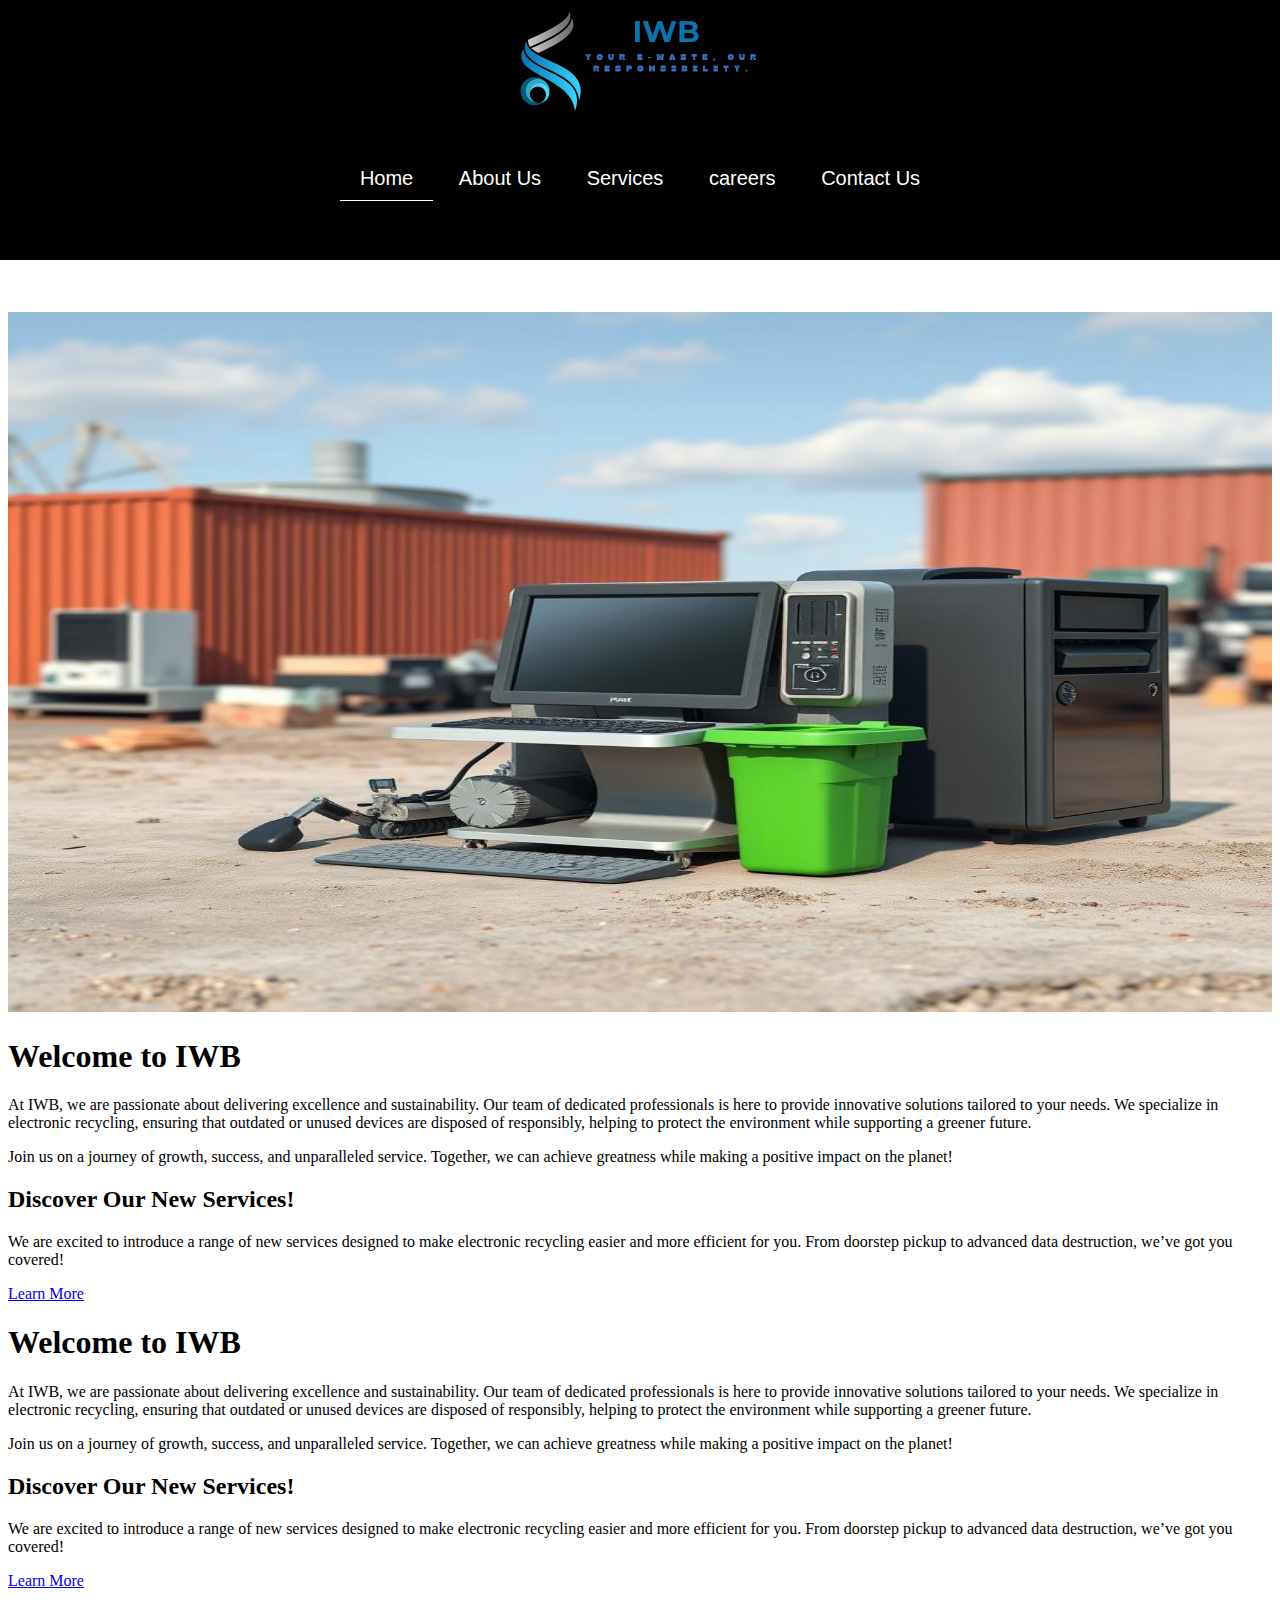
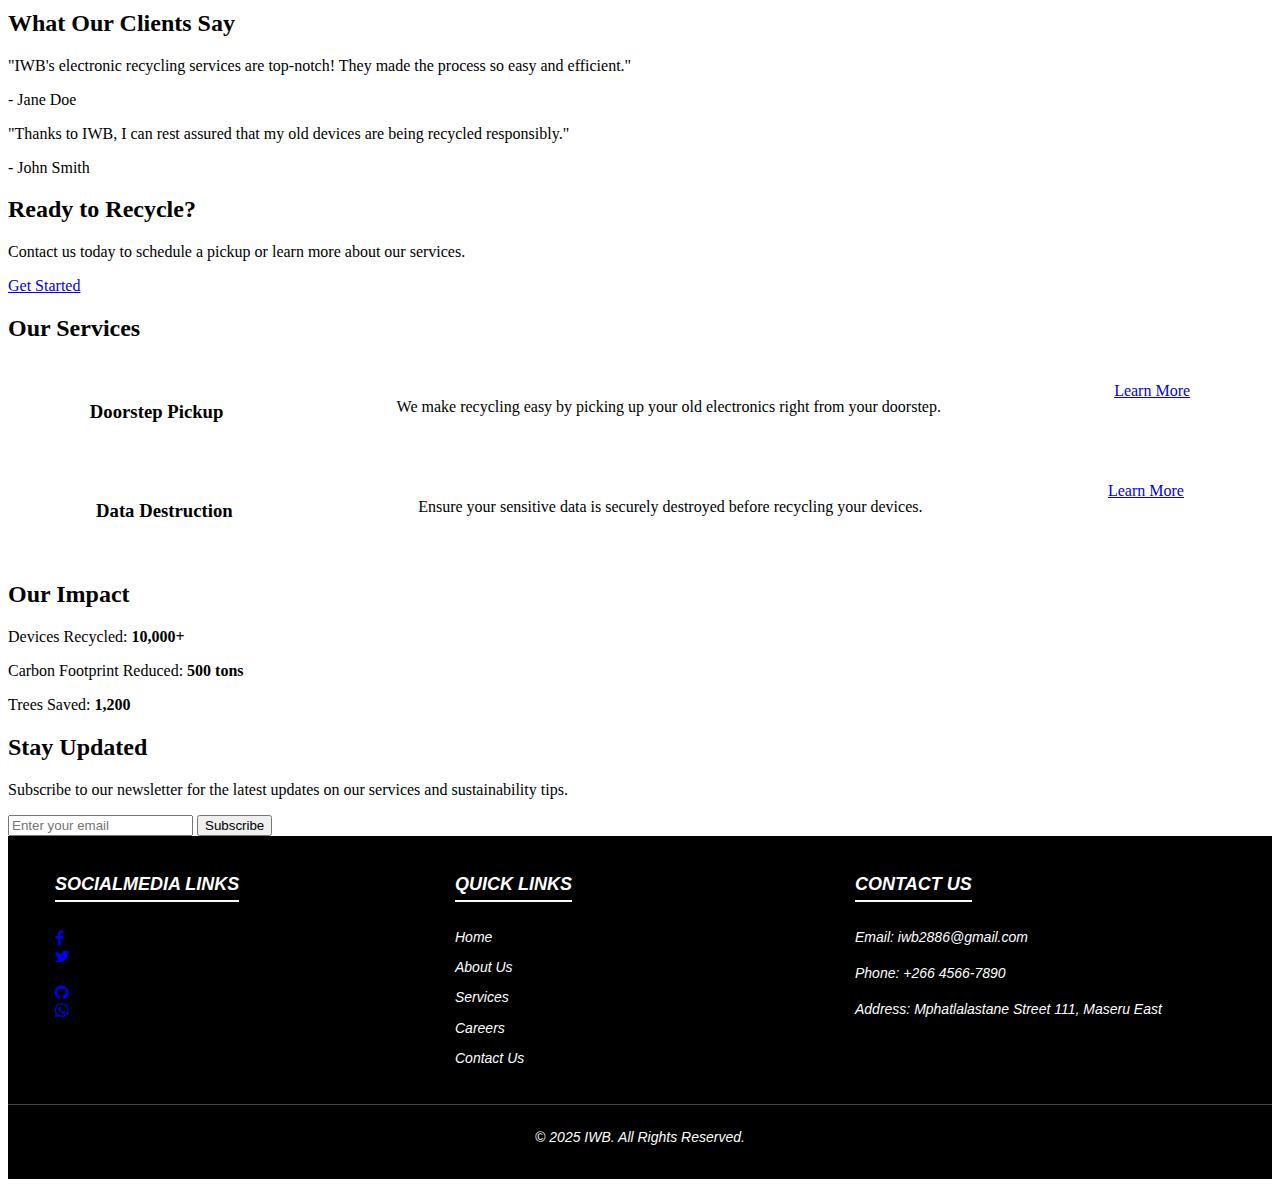
<file: index.html>
<!DOCTYPE html>
<html>
<head>
    <title>iwb</title>
    <link rel="stylesheet" type="text/css" href="style.css">
    <link rel="stylesheet" type="text/css" href="font-awesome-4.7.0/css/font-awesome.css">
    <link rel="stylesheet" type="text/css" href="font-awesome-4.7.0/css/font-awesome.min.css">
</head>

<body>
    <header>

        <div class="logo">
            <img src="images/Company_Logo.png" alt="logo">
        </div>
         <nav class="nav">
            <ul>
                <li ><a class="current-page" href="index.html">Home</a></li>
                <li><a href="about.html">About Us</a></li>
                <li><a href="services.html">Services</a></li>
                <li><a href="careers.html">careers</a></li>
                <li><a href="#footer">Contact Us</a></li>
            </ul>
        </nav>
    </header>

    <main>
        <div class="welcome-picture">
            <img src="images/welcome poicture.jpg" alt="welcome picture">
        </div>

        <div class="welcome-message">
            <h1>Welcome to IWB</h1>
            <p>At IWB, we are passionate about delivering excellence and sustainability. 
                Our team of dedicated professionals is here to provide innovative solutions tailored to your needs.
                We specialize in electronic recycling, ensuring that outdated or unused devices are disposed of responsibly, 
                helping to protect the environment while supporting a greener future.</p>
            <p>Join us on a journey of growth, success, and unparalleled service. Together, we can achieve greatness while making a positive impact on the planet!</p>
        </div>
        
        <div class="advertisement">
            <h2>Discover Our New Services!</h2>
            <p>We are excited to introduce a range of new services designed to make electronic recycling easier and more efficient for you. From doorstep pickup to advanced data destruction, we’ve got you covered!</p>
            <a href="services.html" class="btn">Learn More</a>
        </div>


        <div class="welcome-message">
            <h1>Welcome to IWB</h1>
            <p>At IWB, we are passionate about delivering excellence and sustainability. 
                Our team of dedicated professionals is here to provide innovative solutions tailored to your needs.
                We specialize in electronic recycling, ensuring that outdated or unused devices are disposed of responsibly, 
                helping to protect the environment while supporting a greener future.</p>
            <p>Join us on a journey of growth, success, and unparalleled service. Together, we can achieve greatness while making a positive impact on the planet!</p>
        </div>

        <div class="advertisement">
            <h2>Discover Our New Services!</h2>
            <p>We are excited to introduce a range of new services designed to make electronic recycling easier and more efficient for you. From doorstep pickup to advanced data destruction, we’ve got you covered!</p>
            <a href="services.html" class="btn">Learn More</a>
        </div>

        <div class="testimonials">
            <h2>What Our Clients Say</h2>
            <div class="testimonial">
                <p>"IWB's electronic recycling services are top-notch! They made the process so easy and efficient."</p>
                <p>- Jane Doe</p>
            </div>
            <div class="testimonial">
                <p>"Thanks to IWB, I can rest assured that my old devices are being recycled responsibly."</p>
                <p>- John Smith</p>
            </div>
        </div>

        <div class="call-to-action">
            <h2>Ready to Recycle?</h2>
            <p>Contact us today to schedule a pickup or learn more about our services.</p>
            <a href="contact.html" class="btn">Get Started</a>
        </div>

        <div class="featured-services">
            <h2>Our Services</h2>
            <div class="service">
                <h3>Doorstep Pickup</h3>
                <p>We make recycling easy by picking up your old electronics right from your doorstep.</p>
                <a href="services.html">Learn More</a>
            </div>
            <div class="service">
                <h3>Data Destruction</h3>
                <p>Ensure your sensitive data is securely destroyed before recycling your devices.</p>
                <a href="services.html">Learn More</a>
            </div>
        </div>

        <div class="impact">
            <h2>Our Impact</h2>
            <p>Devices Recycled: <strong>10,000+</strong></p>
            <p>Carbon Footprint Reduced: <strong>500 tons</strong></p>
            <p>Trees Saved: <strong>1,200</strong></p>
        </div>

        <div class="newsletter">
            <h2>Stay Updated</h2>
            <p>Subscribe to our newsletter for the latest updates on our services and sustainability tips.</p>
            <form action="subscribe.html" method="post">
                <input type="email" name="email" placeholder="Enter your email" required>
                <button type="submit" class="btn">Subscribe</button>
            </form>
        </div>

  
        

    </main>



    <footer id="footer">
        <div class="footer-content">
            <div class="footer-section about">
                <h3>socialmedia links</h3>
                <br><br>
                <a href="#"><i class="fa fa-facebook"></i></a><br>
                <a href="#"><i class="fa fa-twitter"></i></a><br>
                <a href="#"><i class="fa fa-tiktok"></i></a><br>
                <a href="#"><i class="fa fa-github"></i></a><br>
                <a href="#"><i class="fa fa-whatsapp"></i></a><br>



            </div>
            <div class="footer-section links">
                <h3>Quick Links</h3>
                <ul>
                    <li><a href="index.html">Home</a></li>
                    <li><a href="about.html">About Us</a></li>
                    <li><a href="services.html">Services</a></li>
                    <li><a href="careers">Careers</a></li>
                    <li><a href="contact.html">Contact Us</a></li>
                </ul>
            </div>
            <div class="footer-section contact">
                <h3>Contact Us</h3>
                <p>Email: iwb2886@gmail.com</p>
                <p>Phone: +266 4566-7890</p>
                <p>Address: Mphatlalastane Street 111, Maseru East</p>
            </div>
        </div>
        <div class="footer-bottom">
            <p>&copy; 2025 IWB. All Rights Reserved.</p>
        </div>
    </footer>
</body>


</html>
</file>
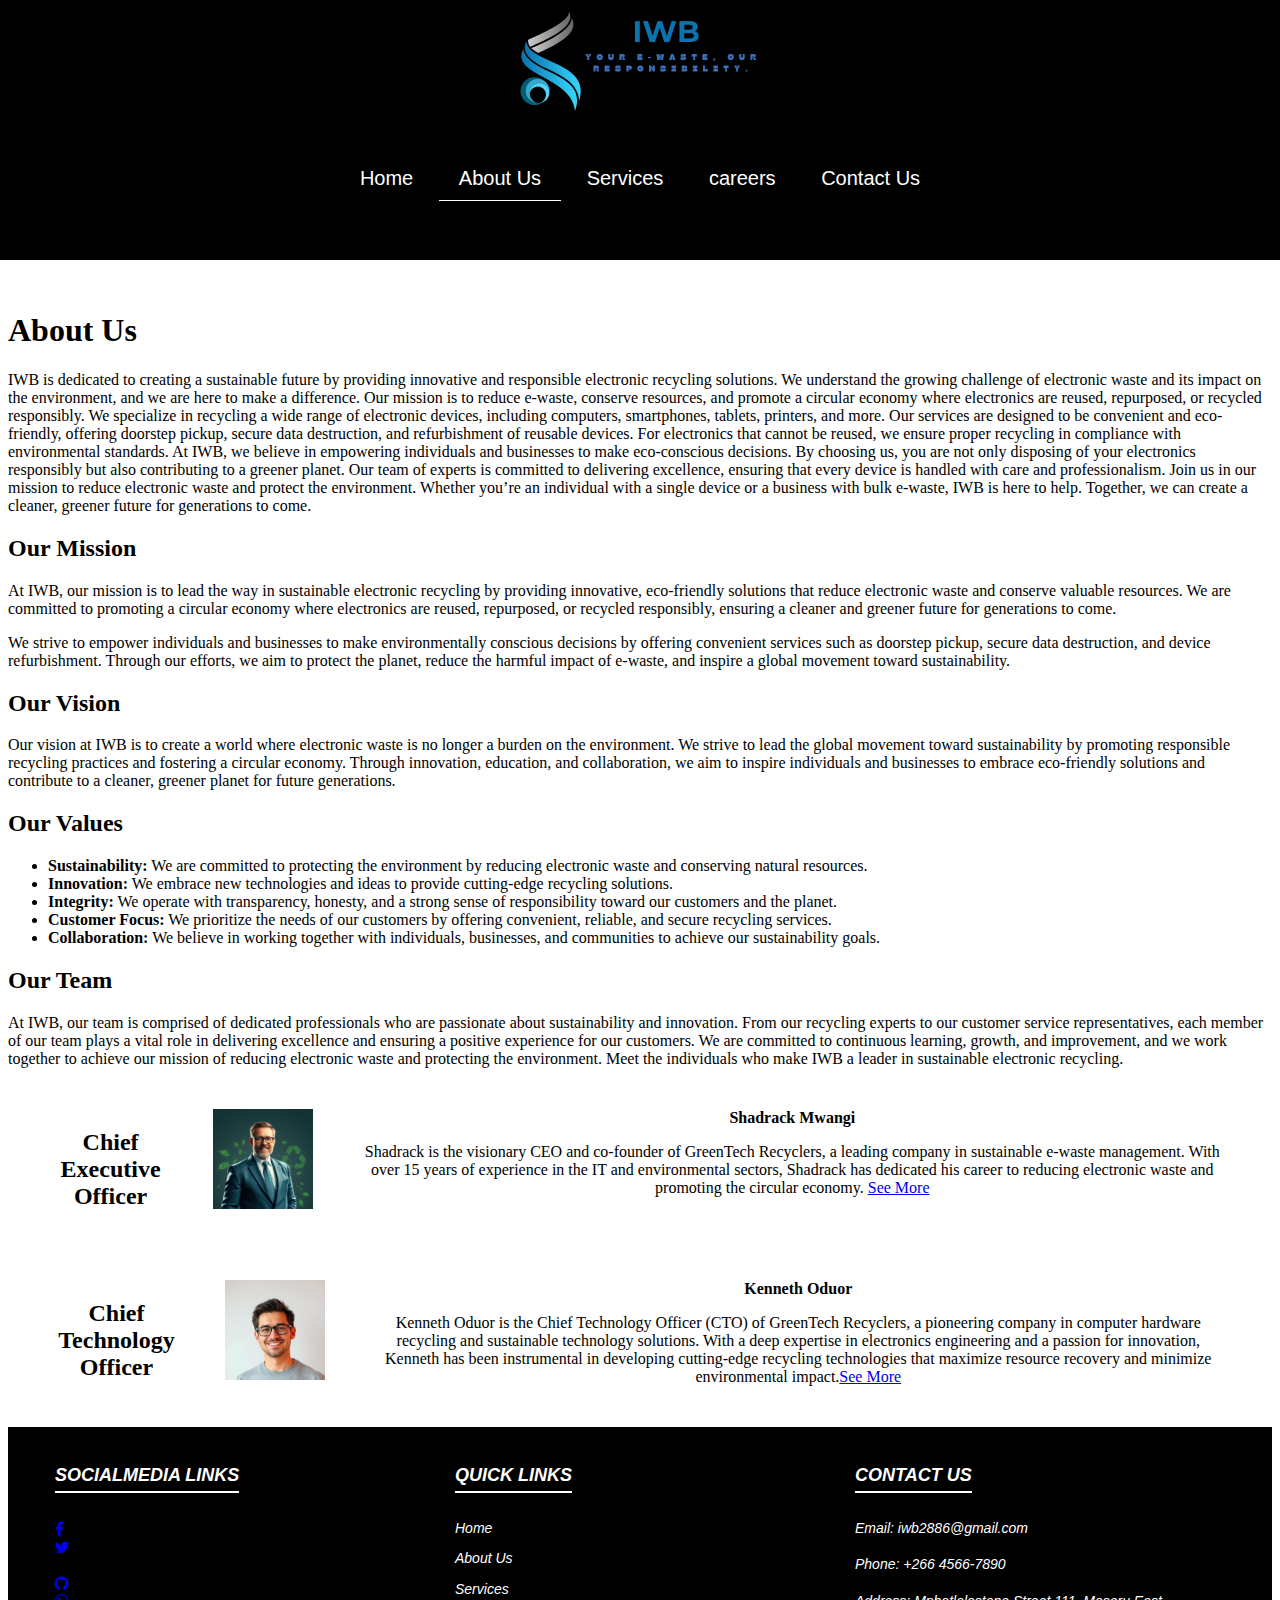
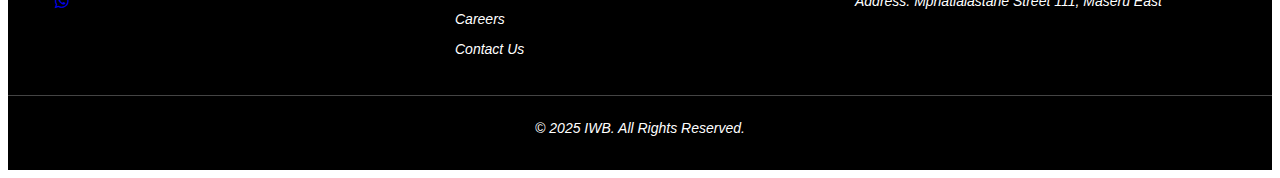
<file: about.html>
<!DOCTYPE html>

<html>
    <head>
        <title>about us</title>
        <link rel="stylesheet" type="text/css" href="style.css">
        <link rel="stylesheet" type="text/css" href="font-awesome-4.7.0/css/font-awesome.css">
        <link rel="stylesheet" type="text/css" href="font-awesome-4.7.0/css/font-awesome.min.css">

    </head>
    
   <body>
    <header>

        <div class="logo">
            <img src="images/Company_Logo.png" alt="logo">
        </div>
         <nav class="nav">
            <ul>
                <li ><a  href="index.html">Home</a></li>
                <li><a class="current-page" href="about.html">About Us</a></li>
                <li><a href="services.html">Services</a></li>
                <li><a href="careers.html">careers</a></li>
                <li><a href="contact.html">Contact Us</a></li>
            </ul>
        </nav>
    </header>

    <main>
        <div class="about-us">
            <h1>About Us</h1>
            <p>IWB is dedicated to creating a sustainable future by providing innovative and responsible
                 electronic recycling solutions. We understand the growing challenge of electronic waste 
                 and its impact on the environment, and we are here to make a difference. Our mission is 
                 to reduce e-waste, conserve resources, and promote a circular economy where electronics 
                 are reused, repurposed, or recycled responsibly. We specialize in recycling a wide range 
                 of electronic devices, including computers, smartphones, tablets, printers, and more. Our 
                 services are designed to be convenient and eco-friendly, offering doorstep pickup, secure
                  data destruction, and refurbishment of reusable devices. For electronics that cannot be 
                  reused, we ensure proper recycling in compliance with environmental standards. 
                  At IWB, we believe in empowering individuals and businesses to make eco-conscious decisions.
                   By choosing us, you are not only disposing of your electronics responsibly but also 
                   contributing to a greener planet. Our team of experts is committed to delivering excellence, 
                   ensuring that every device is handled with care and professionalism. Join us in our mission 
                   to reduce electronic waste and protect the environment. Whether you’re an individual with a 
                   single device or a business with bulk e-waste, IWB is here to help. Together, we can create 
                   a cleaner, greener future for generations to come.</p>
        </div>

        <div class="mission">
            <h2>Our Mission</h2>
            <p>At IWB, our mission is to lead the way in sustainable electronic recycling by providing innovative, eco-friendly solutions that reduce electronic waste and conserve valuable resources. We are committed to promoting a circular economy where electronics are reused, repurposed, or recycled responsibly, ensuring a cleaner and greener future for generations to come.</p>
            <p>We strive to empower individuals and businesses to make environmentally conscious decisions by offering convenient services such as doorstep pickup, secure data destruction, and device refurbishment. Through our efforts, we aim to protect the planet, reduce the harmful impact of e-waste, and inspire a global movement toward sustainability.</p>
        </div>

        <div class="vision">
            <h2>Our Vision</h2>
            <p>Our vision at IWB is to create a world where electronic waste
                 is no longer a burden on the environment. 
                 We strive to lead the global movement toward 
                 sustainability by promoting responsible 
                 recycling practices and fostering a circular economy. 
                 Through innovation, education, and collaboration, 
                 we aim to inspire individuals and businesses to 
                 embrace eco-friendly solutions and contribute to a cleaner, 
                 greener planet for future generations.</p>
        </div>

        <div class="values">
            <h2>Our Values</h2>
            <ul>
                <li><strong>Sustainability:</strong> We are committed to protecting the environment by reducing electronic waste and conserving natural resources.</li>
                <li><strong>Innovation:</strong> We embrace new technologies and ideas to provide cutting-edge recycling solutions.</li>
                <li><strong>Integrity:</strong> We operate with transparency, honesty, and a strong sense of responsibility toward our customers and the planet.</li>
                <li><strong>Customer Focus:</strong> We prioritize the needs of our customers by offering convenient, reliable, and secure recycling services.</li>
                <li><strong>Collaboration:</strong> We believe in working together with individuals, businesses, and communities to achieve our sustainability goals.</li>
            </ul>
        </div>

        <div clas="team">
            <h2>Our Team</h2>
            <p>At IWB, our team is comprised of dedicated professionals who are passionate about sustainability and innovation. From our recycling experts to our customer service representatives, each member of our team plays a vital role in delivering excellence and ensuring a positive experience for our customers. We are committed to continuous learning, growth, and improvement,
                 and we work together to achieve our mission of reducing electronic waste
                  and protecting the environment. 
                  Meet the individuals who make IWB a leader in 
                  sustainable electronic recycling. 
            </p>
            <div class="team-member">
                <h2>Chief Executive Officer</h2>
                <img src="images/Sadrack.jpg">
                <div class="biography">
                    <b> Shadrack Mwangi</b>
                    <br>
                    <p>
                        Shadrack  is the visionary CEO and co-founder of GreenTech Recyclers,
                         a leading company in sustainable e-waste management. 
                         With over 15 years of experience in the IT and environmental sectors, 
                         Shadrack has dedicated his career to reducing electronic waste and 
                         promoting the circular economy. <a href="shadrack.html">See More</a>
                    </p>
                </div>
            </div>

            <div class="team-member">
                <h2>Chief Technology Officer</h2>
                <img src="images/Kenneth.jpg">
                <div class="biography">
                    <b> Kenneth Oduor </b>
                    <br>
                    <p>
                        Kenneth Oduor is the Chief Technology Officer (CTO) of GreenTech Recyclers, 
                        a pioneering company in computer hardware recycling and sustainable 
                        technology solutions. With a deep expertise in electronics engineering and 
                        a passion for innovation, Kenneth has been instrumental in developing 
                        cutting-edge recycling technologies that maximize resource recovery and 
                        minimize environmental impact.<a href="kenneth.html">See More</a>
                    </p>
                </div>
            </div>
        </div>

    </main>

    <footer id="footer">
        <div class="footer-content">
            <div class="footer-section about">
                <h3>socialmedia links</h3>
                <br><br>
                <a href="#"><i class="fa fa-facebook"></i></a><br>
                <a href="#"><i class="fa fa-twitter"></i></a><br>
                <a href="#"><i class="fa fa-tiktok"></i></a><br>
                <a href="#"><i class="fa fa-github"></i></a><br>
                <a href="#"><i class="fa fa-whatsapp"></i></a><br>



            </div>
            <div class="footer-section links">
                <h3>Quick Links</h3>
                <ul>
                    <li><a href="index.html">Home</a></li>
                    <li><a href="about.html">About Us</a></li>
                    <li><a href="services.html">Services</a></li>
                    <li><a href="careers">Careers</a></li>
                    <li><a href="contact.html">Contact Us</a></li>
                </ul>
            </div>
            <div class="footer-section contact">
                <h3>Contact Us</h3>
                <p>Email: iwb2886@gmail.com</p>
                <p>Phone: +266 4566-7890</p>
                <p>Address: Mphatlalastane Street 111, Maseru East</p>
            </div>
        </div>
        <div class="footer-bottom">
            <p>&copy; 2025 IWB. All Rights Reserved.</p>
        </div>
    </footer>


   </body>





</html>
</file>
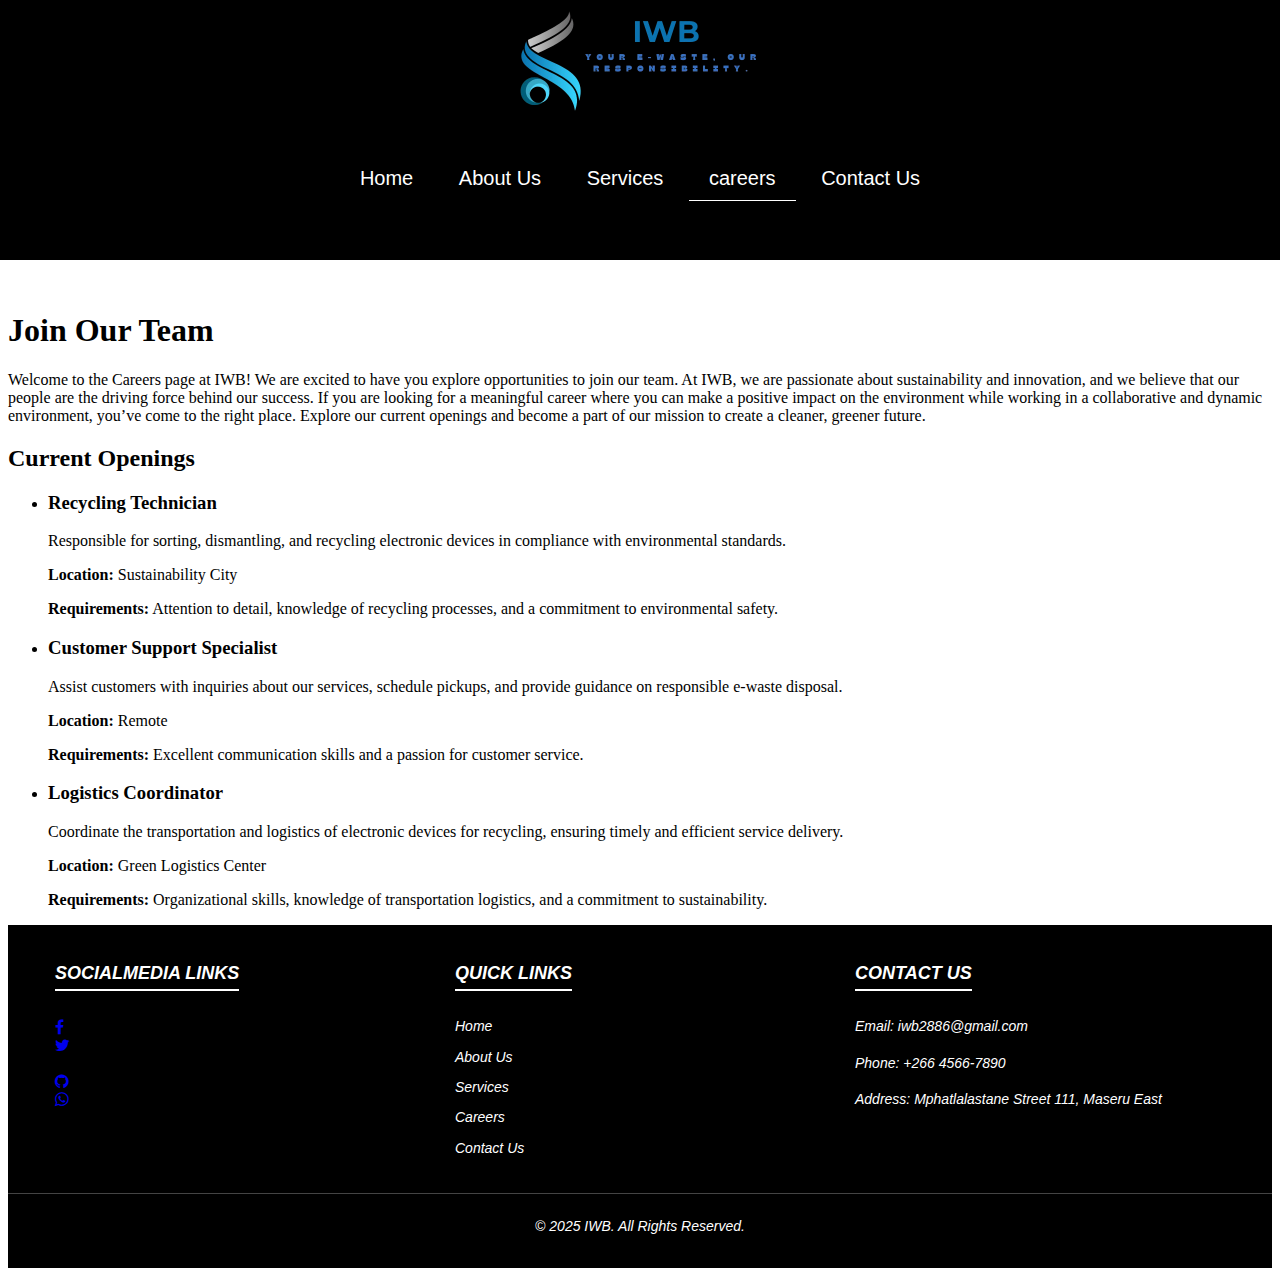
<file: careers.html>
<!DOCTYPE html>
<html>
<head>
    <title>iwb</title>
    <link rel="stylesheet" type="text/css" href="style.css">
    <link rel="stylesheet" type="text/css" href="font-awesome-4.7.0/css/font-awesome.css">
    <link rel="stylesheet" type="text/css" href="font-awesome-4.7.0/css/font-awesome.min.css">
</head>

<body>
    <header>

        <div class="logo">
            <img src="images/Company_Logo.png" alt="logo">
        </div>
         <nav class="nav">
            <ul>
                <li ><a href="index.html">Home</a></li>
                <li><a href="about.html">About Us</a></li>
                <li><a href="services.html">Services</a></li>
                <li><a class="current-page" href="careers.html">careers</a></li>
                <li><a href="#footer">Contact Us</a></li>
            </ul>
        </nav>
    </header>
    <main>
        <h1>Join Our Team</h1>
        <p>Welcome to the Careers page at IWB! 
            We are excited to have you explore opportunities to join our team. 
            At IWB, we are passionate about sustainability and innovation, 
            and we believe that our people are the driving force behind our success.
             If you are looking for a meaningful career where you can make a 
             positive impact on the environment while working in a collaborative
              and dynamic environment, you’ve come to the right place. 
              Explore our current openings and become a part of our mission to create a cleaner,
               greener future.
        </p>
        <h2>Current Openings</h2>
        <ul>
            <li>
                <h3>Recycling Technician</h3>
                <p>Responsible for sorting, dismantling, and recycling electronic devices in compliance with environmental standards.</p>
                <p><strong>Location:</strong> Sustainability City</p>
                <p><strong>Requirements:</strong> Attention to detail, knowledge of recycling processes, and a commitment to environmental safety.</p>
            </li>
            <li>
                <h3>Customer Support Specialist</h3>
                <p>Assist customers with inquiries about our services, schedule pickups, and provide guidance on responsible e-waste disposal.</p>
                <p><strong>Location:</strong> Remote</p>
                <p><strong>Requirements:</strong> Excellent communication skills and a passion for customer service.</p>
            </li>
            <li>
                <h3>Logistics Coordinator</h3>
                <p>Coordinate the transportation and logistics of electronic devices for recycling, ensuring timely and efficient service delivery.</p>
                <p><strong>Location:</strong> Green Logistics Center</p>
                <p><strong>Requirements:</strong> Organizational skills, knowledge of transportation logistics, and a commitment to sustainability.</p>
            </li>
        </ul>
    </main>

    <footer id="footer">
        <div class="footer-content">
            <div class="footer-section about">
                <h3>socialmedia links</h3>
                <br><br>
                <a href="#"><i class="fa fa-facebook"></i></a><br>
                <a href="#"><i class="fa fa-twitter"></i></a><br>
                <a href="#"><i class="fa fa-tiktok"></i></a><br>
                <a href="#"><i class="fa fa-github"></i></a><br>
                <a href="#"><i class="fa fa-whatsapp"></i></a><br>



            </div>
            <div class="footer-section links">
                <h3>Quick Links</h3>
                <ul>
                    <li><a href="index.html">Home</a></li>
                    <li><a href="about.html">About Us</a></li>
                    <li><a href="services.html">Services</a></li>
                    <li><a href="careers">Careers</a></li>
                    <li><a href="contact.html">Contact Us</a></li>
                </ul>
            </div>
            <div class="footer-section contact">
                <h3>Contact Us</h3>
                <p>Email: iwb2886@gmail.com</p>
                <p>Phone: +266 4566-7890</p>
                <p>Address: Mphatlalastane Street 111, Maseru East</p>
            </div>
        </div>
        <div class="footer-bottom">
            <p>&copy; 2025 IWB. All Rights Reserved.</p>
        </div>
    </footer>
</body>



</html>
</file>
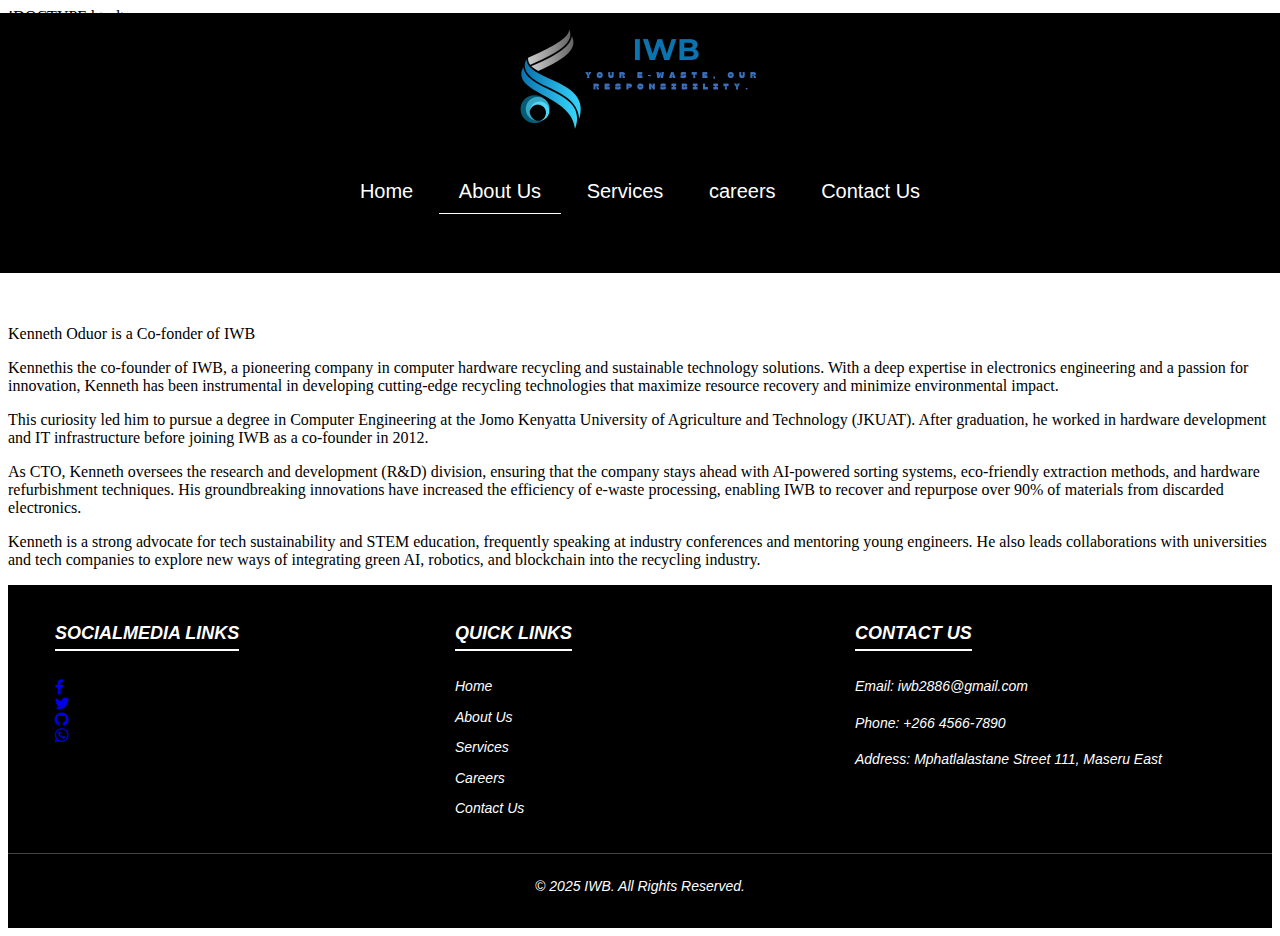
<file: kenneth.html>
!DOCTYPE html>

<html>
    <head>
        <title>kenneth</title>
        <link rel="stylesheet" type="text/css" href="style.css">
        <link rel="stylesheet" type="text/css" href="font-awesome-4.7.0/css/font-awesome.css">
        <link rel="stylesheet" type="text/css" href="font-awesome-4.7.0/css/font-awesome.min.css">

    </head>
    <body>

        <header>

            <div class="logo">
                <img src="images/Company_Logo.png" alt="logo">
            </div>
             <nav class="nav">
                <ul>
                    <li ><a  href="index.html">Home</a></li>
                    <li><a class="current-page" href="about.html">About Us</a></li>
                    <li><a href="services.html">Services</a></li>
                    <li><a href="careers.html">careers</a></li>
                    <li><a href="contact.html">Contact Us</a></li>
                </ul>
            </nav>
        </header>
        <main>
            <p>Kenneth Oduor is a Co-fonder of IWB</p>  
<p>Kennethis the co-founder of IWB, 
    a pioneering company in computer hardware recycling and sustainable technology 
    solutions. With a deep expertise in electronics engineering and a passion for innovation,
     Kenneth has been instrumental in developing cutting-edge recycling technologies that maximize 
     resource recovery and minimize environmental impact.</p>  
 This curiosity led him to pursue a degree in Computer Engineering

      at the Jomo Kenyatta University of Agriculture and Technology (JKUAT).
      After graduation, he worked in hardware development and IT infrastructure before joining IWB as 
      a co-founder in 2012.</p>  
<p>As CTO, Kenneth oversees the research and development (R&D) division,
     ensuring that the company stays ahead with AI-powered sorting systems, eco-friendly 
        extraction methods, and hardware refurbishment techniques. His groundbreaking 
        innovations have increased the efficiency of e-waste processing, enabling IWB to recover
         and repurpose over 90% of materials from discarded electronics.</p>  
<p>Kenneth is a strong advocate for tech sustainability and STEM education, 
    frequently speaking at industry conferences and mentoring young engineers. He also leads
     collaborations with universities and tech companies to explore new ways of integrating 
     green AI, robotics, and blockchain into the recycling industry.</p>  
        </main>
        <footer id="footer">
            <div class="footer-content">
                <div class="footer-section about">
                    <h3>socialmedia links</h3>
                    <br><br>
                    <a href="#"><i class="fa fa-facebook"></i></a><br>
                    <a href="#"><i class="fa fa-twitter"></i></a><br>
                    <a href="#"><i class="fa fa-tiktok"></i></a><br>
                    <a href="#"><i class="fa fa-github"></i></a><br>
                    <a href="#"><i class="fa fa-whatsapp"></i></a><br>
    
    
    
                </div>
                <div class="footer-section links">
                    <h3>Quick Links</h3>
                    <ul>
                        <li><a href="index.html">Home</a></li>
                        <li><a href="about.html">About Us</a></li>
                        <li><a href="services.html">Services</a></li>
                        <li><a href="careers">Careers</a></li>
                        <li><a href="contact.html">Contact Us</a></li>
                    </ul>
                </div>
                <div class="footer-section contact">
                    <h3>Contact Us</h3>
                    <p>Email: iwb2886@gmail.com</p>
                    <p>Phone: +266 4566-7890</p>
                    <p>Address: Mphatlalastane Street 111, Maseru East</p>
                </div>
            </div>
            <div class="footer-bottom">
                <p>&copy; 2025 IWB. All Rights Reserved.</p>
            </div>
        </footer>
    </body>
</html>
</file>
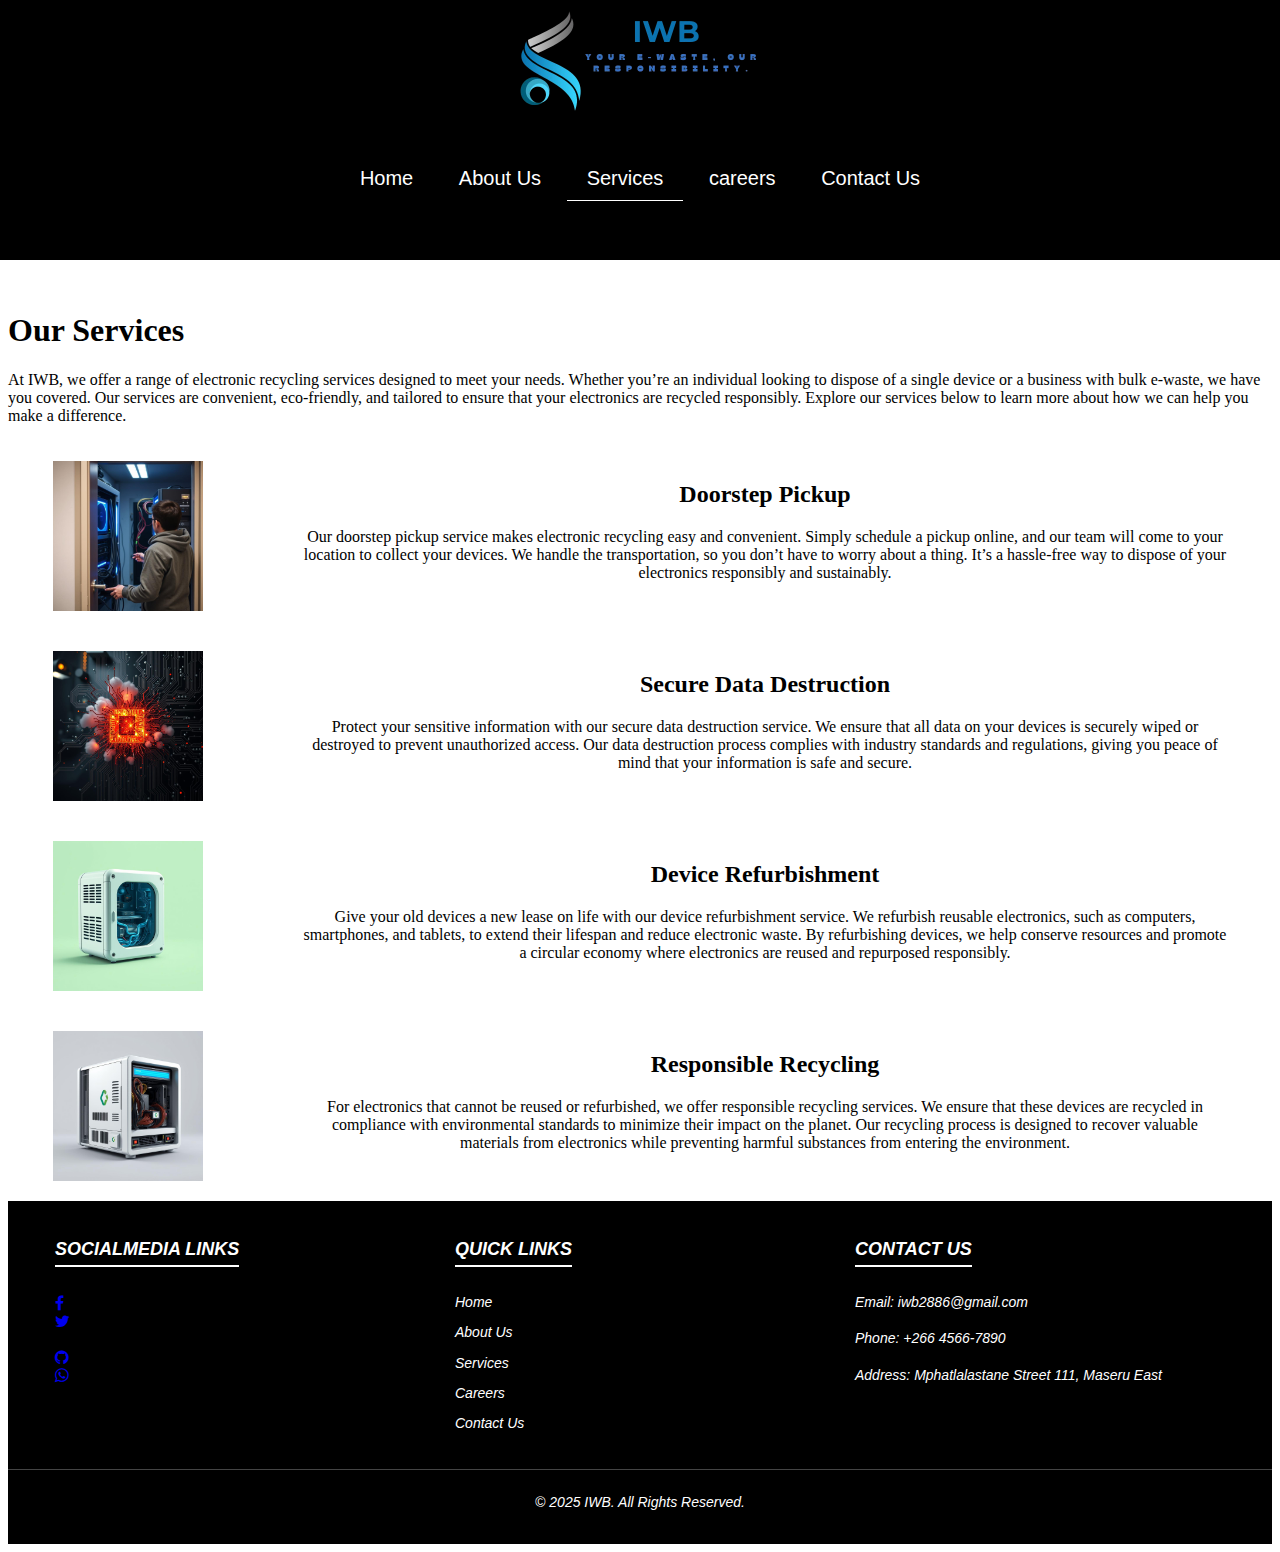
<file: services.html>
<!DOCTYPE html>
<html>
<head>
    <title>Services</title>
    <link rel="stylesheet" type="text/css" href="style.css">
    <link rel="stylesheet" type="text/css" href="font-awesome-4.7.0/css/font-awesome.css">
    <link rel="stylesheet" type="text/css" href="font-awesome-4.7.0/css/font-awesome.min.css">


</head>
<body>
    <header>

        <div class="logo">
            <img src="images/Company_Logo.png" alt="logo">
        </div>
         <nav class="nav">
            <ul>
                <li ><a  href="index.html">Home</a></li>
                <li><a href="about.html">About Us</a></li>
                <li><a class="current-page" href="services.html">Services</a></li>
                <li><a href="careers.html">careers</a></li>
                <li><a href="#footer">Contact Us</a></li>
            </ul>
        </nav>
    </header>
    
    <main>
        <div class="services-welcome">
            <h1>Our Services</h1>
            <p>At IWB, we offer a range of electronic recycling services designed to meet your needs. Whether you’re an individual looking to dispose of a single device or a business with bulk e-waste, we have you covered. Our services are convenient, eco-friendly, and tailored to ensure that your electronics are recycled responsibly. Explore our services below to learn more about how we can help you make a difference.</p>
        </div>

        <div class="service">
            <img src="images/Doorstep_Pickup.jpg" alt="Doorstep Pickup">
            <div>
                <h2>Doorstep Pickup</h2>
            <p>Our doorstep pickup service makes electronic recycling 
                easy and convenient. Simply schedule a pickup online, 
                and our team will come to your location to collect your devices.
                 We handle the transportation, so you don’t have to worry about 
                 
                 a thing. It’s a hassle-free way to dispose of your electronics 
                 responsibly and sustainably.</p>
            </div>
        </div>

        <div class="service">
            <img src="images/Data_Destruction.jpg" alt="Data Destruction">
            <div>
                <h2>Secure Data Destruction</h2>
                <p>Protect your sensitive information with our secure data
                 destruction service. We ensure that all data on your devices
                  is securely wiped or destroyed to prevent unauthorized access.
                   Our data destruction process complies with industry standards
                    and regulations, giving you peace of mind that your information 
                    is safe and secure.
                </p>
            </div>
        </div>

        <div class="service">
            <img src="images/Device_Refurbishment.jpg" alt="Device Refurbishment">
            <div>
                <h2>Device Refurbishment</h2>
            <p>Give your old devices a new lease on life with our 
                device refurbishment service. We refurbish reusable electronics,
                 such as computers, smartphones, and tablets, to extend their
                  lifespan and reduce electronic waste. 
                  By refurbishing devices, we help conserve resources and 
                  promote a circular economy where electronics are reused 
                  and repurposed responsibly.
            </p>
            </div>
        </div>

        <div class="service">
            <img src="images/Recycling.jpg" alt="Recycling">
            <div>
                <h2>Responsible Recycling</h2>
            <p>For electronics that cannot be reused or refurbished, 
                we offer responsible recycling services. We ensure that these
                 devices are recycled in compliance with environmental standards to
                minimize their impact on the planet. Our recycling process is designed to 
                recover valuable materials from electronics while preventing harmful substances 
                from entering the environment.
            </p>
            </div>
        </div>

    </main>

    <footer id="footer">
        <div class="footer-content">
            <div class="footer-section about">
                <h3>socialmedia links</h3>
                <br><br>
                <a href="#"><i class="fa fa-facebook"></i></a><br>
                <a href="#"><i class="fa fa-twitter"></i></a><br>
                <a href="#"><i class="fa fa-tiktok"></i></a><br>
                <a href="#"><i class="fa fa-github"></i></a><br>
                <a href="#"><i class="fa fa-whatsapp"></i></a><br>



            </div>
            <div class="footer-section links">
                <h3>Quick Links</h3>
                <ul>
                    <li><a href="index.html">Home</a></li>
                    <li><a href="about.html">About Us</a></li>
                    <li><a href="services.html">Services</a></li>
                    <li><a href="careers">Careers</a></li>
                    <li><a href="contact.html">Contact Us</a></li>
                </ul>
            </div>
            <div class="footer-section contact">
                <h3>Contact Us</h3>
                <p>Email: iwb2886@gmail.com</p>
                <p>Phone: +266 4566-7890</p>
                <p>Address: Mphatlalastane Street 111, Maseru East</p>
            </div>
        </div>
        <div class="footer-bottom">
            <p>&copy; 2025 IWB. All Rights Reserved.</p>
        </div>
    </footer>
</body>

</html>
</file>
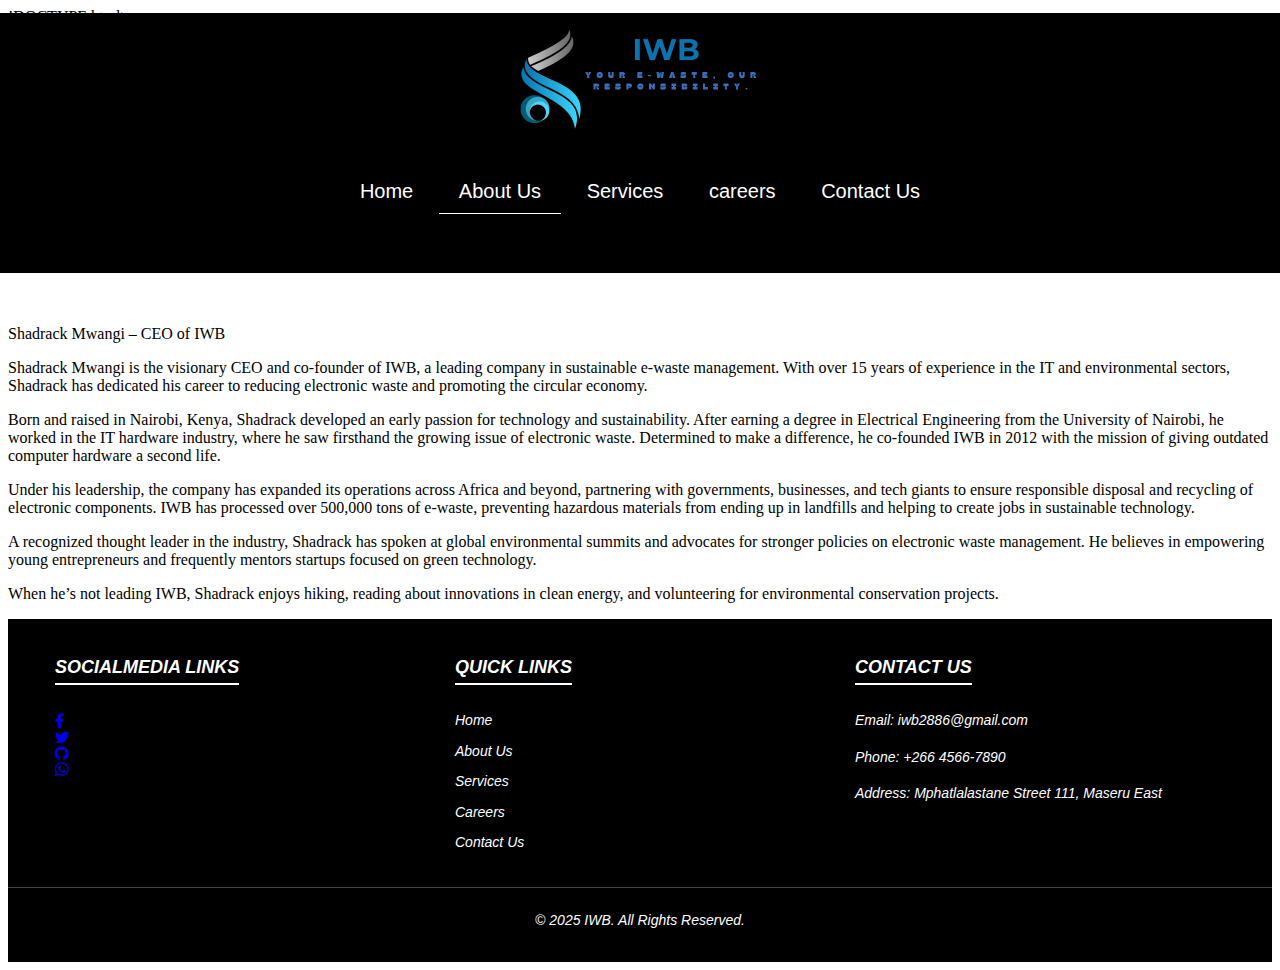
<file: shadrack.html>
!DOCTYPE html>

<html>
    <head>
        <title>about us</title>
        <link rel="stylesheet" type="text/css" href="style.css">
        <link rel="stylesheet" type="text/css" href="font-awesome-4.7.0/css/font-awesome.css">
        <link rel="stylesheet" type="text/css" href="font-awesome-4.7.0/css/font-awesome.min.css">

    </head>
    <body>

        <header>

            <div class="logo">
                <img src="images/Company_Logo.png" alt="logo">
            </div>
             <nav class="nav">
                <ul>
                    <li ><a  href="index.html">Home</a></li>
                    <li><a class="current-page" href="about.html">About Us</a></li>
                    <li><a href="services.html">Services</a></li>
                    <li><a href="careers.html">careers</a></li>
                    <li><a href="contact.html">Contact Us</a></li>
                </ul>
            </nav>
        </header>
        <main>

            <p>Shadrack Mwangi – CEO of IWB</p>  
            <p>Shadrack Mwangi is the visionary CEO and co-founder of IWB, a leading company in sustainable e-waste management. With over 15 years of experience in the IT and environmental sectors, Shadrack has dedicated his career to reducing electronic waste and promoting the circular economy.</p>  
            <p>Born and raised in Nairobi, Kenya, Shadrack developed an early passion for technology and sustainability. After earning a degree in Electrical Engineering from the University of Nairobi, he worked in the IT hardware industry, where he saw firsthand the growing issue of electronic waste. Determined to make a difference, he co-founded IWB in 2012 with the mission of giving outdated computer hardware a second life.</p>  
            <p>Under his leadership, the company has expanded its operations across Africa and beyond, partnering with governments, businesses, and tech giants to ensure responsible disposal and recycling of electronic components. IWB has processed over 500,000 tons of e-waste, preventing hazardous materials from ending up in landfills and helping to create jobs in sustainable technology.</p>  
            <p>A recognized thought leader in the industry, Shadrack has spoken at global environmental summits and advocates for stronger policies on electronic waste management. He believes in empowering young entrepreneurs and frequently mentors startups focused on green technology.</p>  
            <p>When he’s not leading IWB, Shadrack enjoys hiking, reading about innovations in clean energy, and volunteering for environmental conservation projects.</p>  
            
        </main>
        <footer id="footer">
            <div class="footer-content">
                <div class="footer-section about">
                    <h3>socialmedia links</h3>
                    <br><br>
                    <a href="#"><i class="fa fa-facebook"></i></a><br>
                    <a href="#"><i class="fa fa-twitter"></i></a><br>
                    <a href="#"><i class="fa fa-tiktok"></i></a><br>
                    <a href="#"><i class="fa fa-github"></i></a><br>
                    <a href="#"><i class="fa fa-whatsapp"></i></a><br>
    
    
    
                </div>
                <div class="footer-section links">
                    <h3>Quick Links</h3>
                    <ul>
                        <li><a href="index.html">Home</a></li>
                        <li><a href="about.html">About Us</a></li>
                        <li><a href="services.html">Services</a></li>
                        <li><a href="careers">Careers</a></li>
                        <li><a href="contact.html">Contact Us</a></li>
                    </ul>
                </div>
                <div class="footer-section contact">
                    <h3>Contact Us</h3>
                    <p>Email: iwb2886@gmail.com</p>
                    <p>Phone: +266 4566-7890</p>
                    <p>Address: Mphatlalastane Street 111, Maseru East</p>
                </div>
            </div>
            <div class="footer-bottom">
                <p>&copy; 2025 IWB. All Rights Reserved.</p>
            </div>
        </footer>
    </body>
</html>
</file>
<file: style.css>
header
{
    background-color: rgb(0, 0, 0);
    color: rgb(255, 255, 255);
    padding: 10px 0;
    text-align: center;
    font-size: 20px;
    font-family: 'Arial';
    margin-top: -1%;
    margin-left: -1%;
    margin-right: -1%;
}
.services-welcome{
    margin-top: 8%;
}
.about-us{
    margin-top: 8%;
}
.service img{
    width: 150px;
    height: 150px;
}
.service{
    text-align: center;
    display: flex;
    justify-content: space-around;
    padding: 20px;
    margin-left: 2%;
    margin-right: 2%; 
    gap:100px;

}
.logo{
    background-color: rgb(0, 0, 0);
    width: 100%;
    margin: 0;
    text-align: center;
}
.logo img{
    width: 250px;
    height: 250px;
}
.welcome-picture{
    width: 100%;
    margin-top: 4%;
    text-align: center;
}

.welcome-picture img{
    width: 100%;
    height: 700px;
}

.nav{
    margin-top:-8%;
}
.nav ul{
    list-style-type: none;
    margin: 0;
    padding: 0;
    overflow: hidden;
    background-color: rgb(0, 0, 0);
    text-align: center;
}
.nav ul li{
    display: inline;
}
.nav ul li a{
    display: inline-block;
    padding: 10px 20px;
    text-decoration: none;
    color: white;
    font-size: 20px;
    font-family: 'Arial';
}
.nav ul li a:hover, .current-page{
    background-color: rgb(0, 0, 0);
    color: rgb(255, 255, 255);
    border-bottom: 1px solid rgb(255, 255, 255);
}
main{
    margin-top: 8%;
}


.team-member{
    display: flex;
    justify-content: space-around;
    gap: 50px;
    text-align: center;
    margin-left: 2%;
    margin-right: 2%;
    padding: 25px;
}
.team-member img{
    width: 100px;
    height: 100px;
}


footer {
    background-color: rgb(0, 0, 0);
    color: rgb(255, 255, 255);
    padding: 20px 0;
    font-family: Arial, sans-serif;
    font-style: italic;
}

.footer-content {
    display: flex;
    justify-content: space-between;
    align-items: flex-start;
    max-width: 1200px;
    margin: 0 auto;
    padding: 0 20px;
}

.footer-section {
    flex: 1;
    margin: 0 15px;
}

.footer-section h3 {
    font-size: 18px;
    margin-bottom: 10px;
    text-transform: uppercase;
    border-bottom: 2px solid #fff;
    display: inline-block;
    padding-bottom: 5px;
}

.footer-section p, .footer-section ul, .footer-section li {
    font-size: 14px;
    line-height: 1.6;
}

.footer-section ul {
    list-style: none;
    padding: 0;
}

.footer-section ul li {
    margin-bottom: 8px;
}

.footer-section ul li a {
    color: #fff;
    text-decoration: none;
    transition: color 0.3s;
}

.footer-section ul li a:hover {
    color: #00bcd4; /* Highlight color on hover */
}

.footer-bottom {
    text-align: center;
    margin-top: 20px;
    font-size: 14px;
    border-top: 1px solid #444;
    padding-top: 10px;
}
</file>
